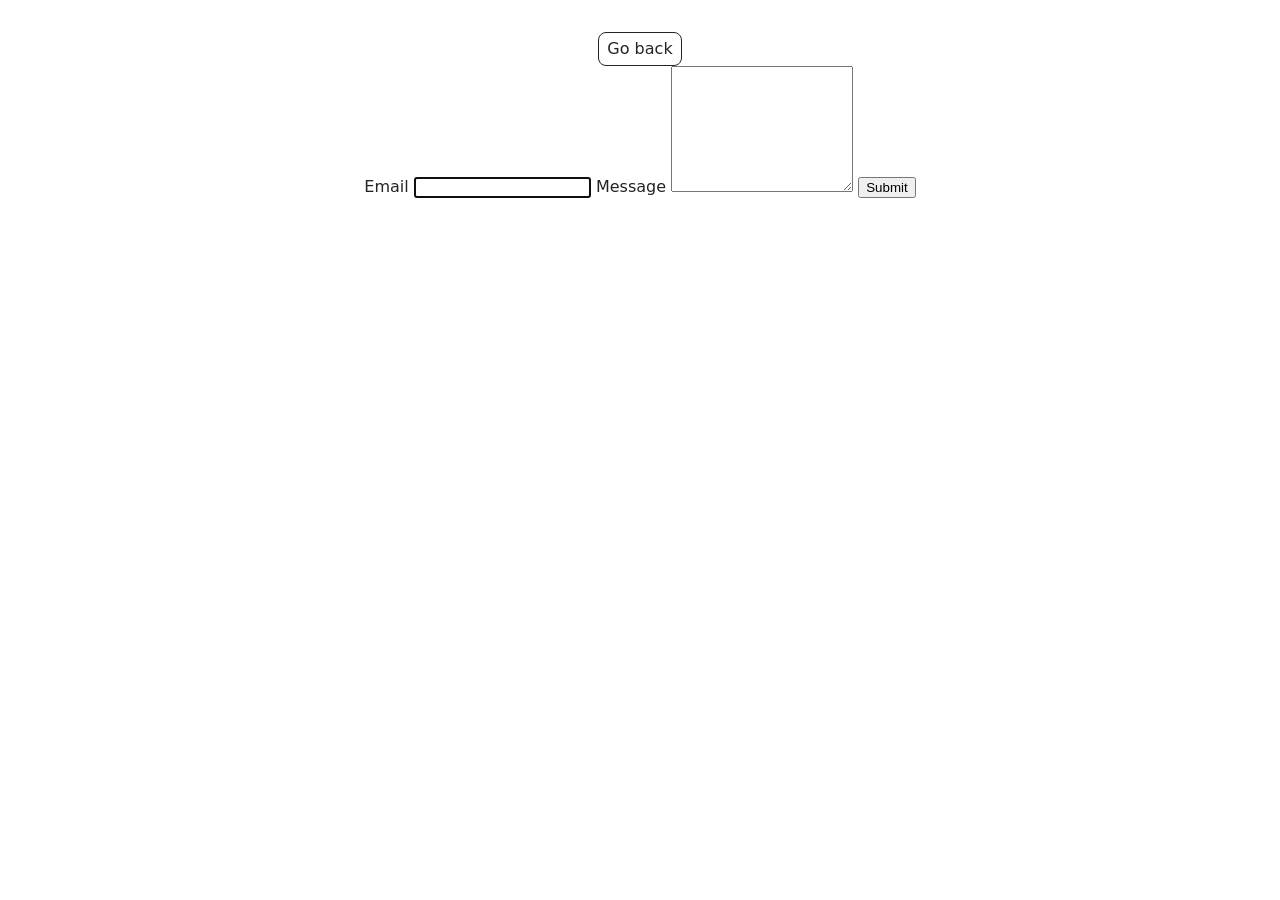
<file: src/2-form.html>
<!DOCTYPE html>
<html lang="en">
  <head>
    <meta charset="UTF-8" />
    <meta http-equiv="X-UA-Compatible" content="IE=edge" />
    <meta name="viewport" content="width=device-width, initial-scale=1.0" />
    <title>form</title>
    <link rel="stylesheet" href="./css/styles.css" />
  </head>
  <body>

    <main>
      <div class="container">
        <a class="back-link" href="./index.html">Go back</a>
      </div>
      <form class="feedback-form" autocomplete="off">
        <label>
          Email
          <input type="email" name="email" autofocus />
        </label>
        <label>
          Message
          <textarea name="message" rows="8"></textarea>
        </label>
        <button type="submit">Submit</button>
      </form>

    </main>

    <script type="module" src="./js/2-form.js"></script>
  </body>
</html>
</file>
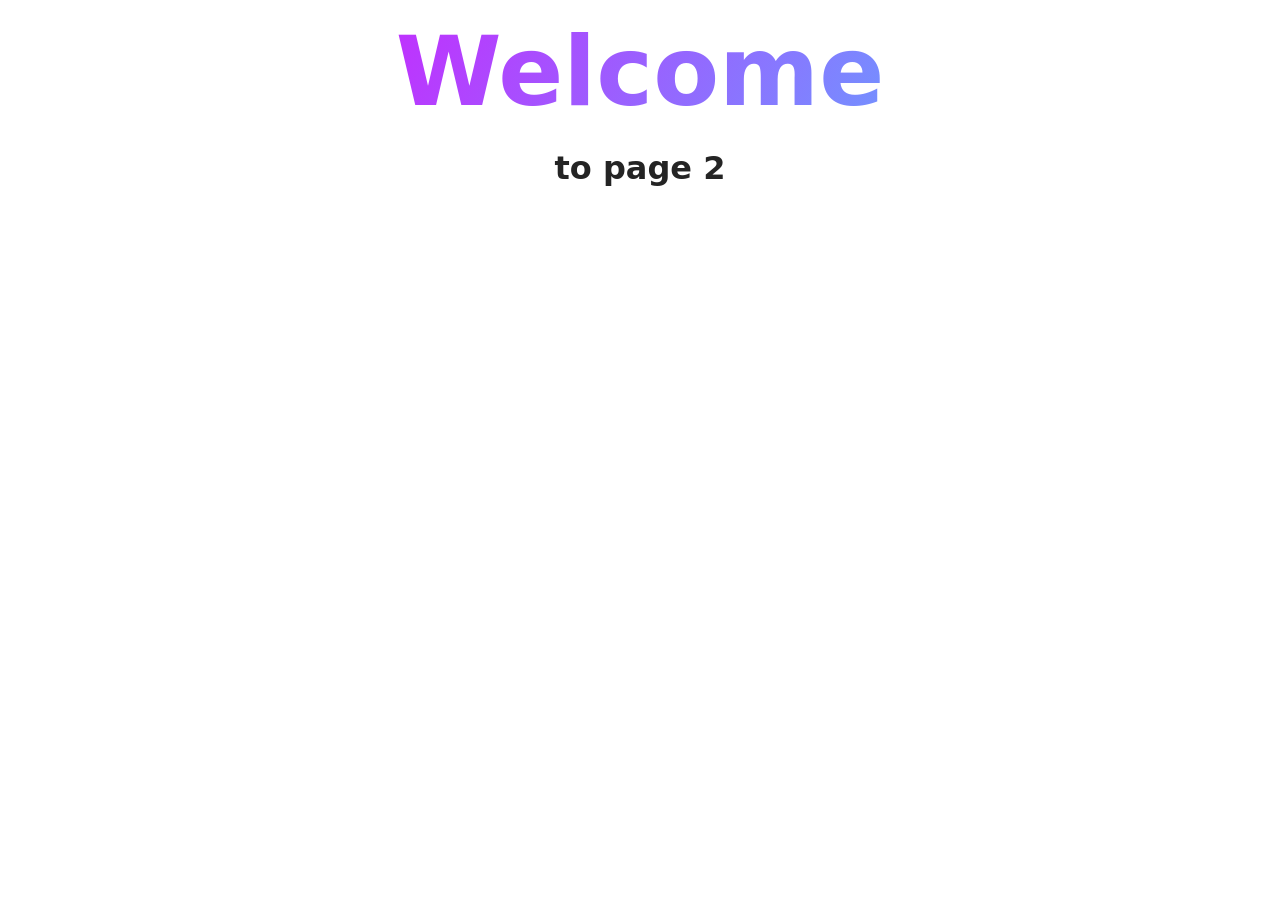
<file: src/page-2.html>
<!DOCTYPE html>
<html lang="en">
  <head>
    <meta charset="UTF-8" />
    <meta http-equiv="X-UA-Compatible" content="IE=edge" />
    <meta name="viewport" content="width=device-width, initial-scale=1.0" />
    <title>Page 2</title>
    <link rel="stylesheet" href="./css/styles.css" />
  </head>
  <body>
    <load
      src="./partials/header.html"
      icon-path="./img/sprite.svg#logo"
      highlight-act="active"
    />

    <main>
      <div class="container">
        <h1 class="main-title">
          <span class="main-title-gradient">Welcome</span> to page 2
        </h1>
        <load src="./partials/back-link.html" />
      </div>
    </main>

    <load src="./partials/footer.html" />
  </body>
</html>
</file>
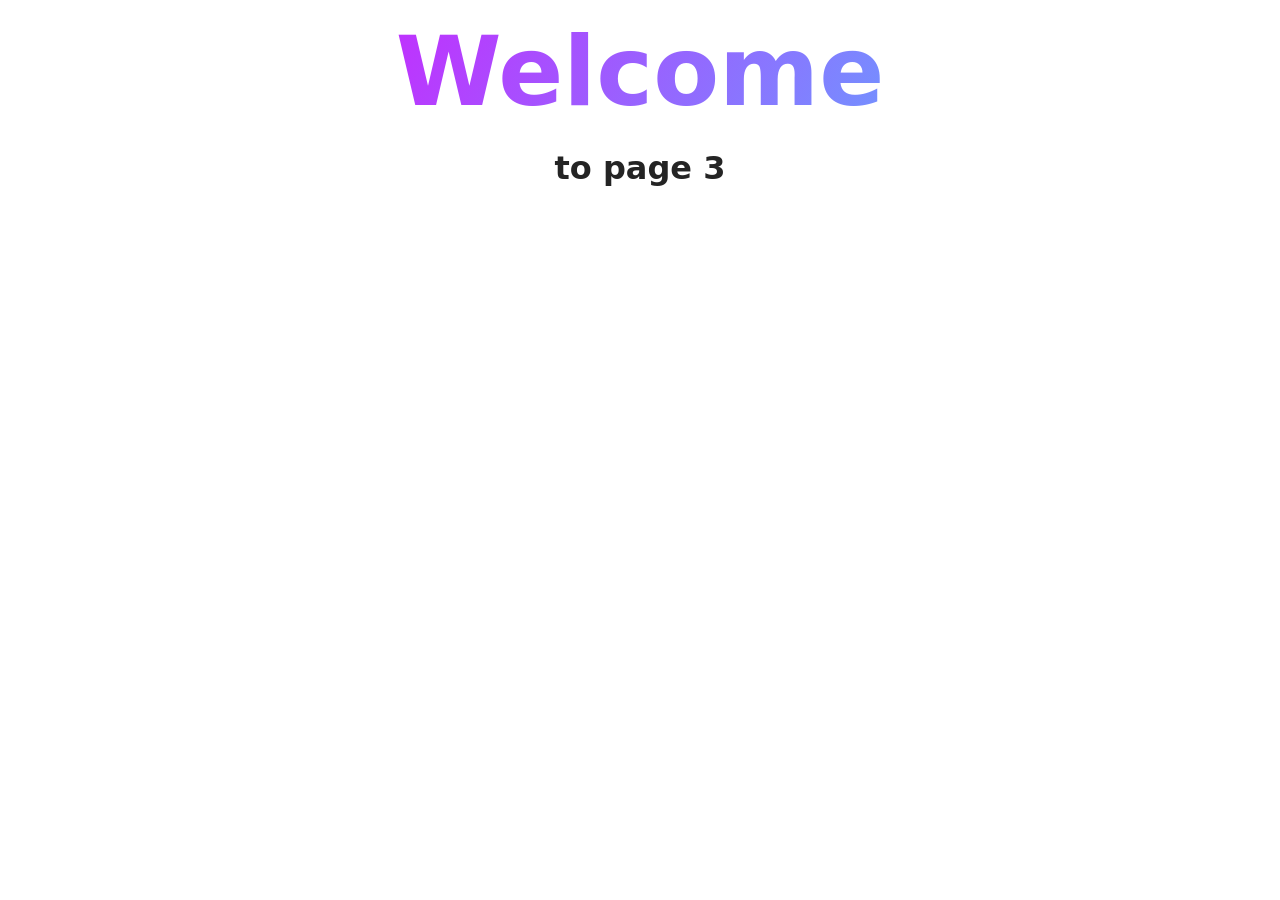
<file: src/page-3.html>
<!DOCTYPE html>
<html lang="en">
  <head>
    <meta charset="UTF-8" />
    <meta http-equiv="X-UA-Compatible" content="IE=edge" />
    <meta name="viewport" content="width=device-width, initial-scale=1.0" />
    <title>Page 3</title>
    <link rel="stylesheet" href="./css/styles.css" />
  </head>
  <body>
    <load
      src="./partials/header.html"
      icon-path="./img/sprite.svg#logo"
      highlight-curr="active"
    />

    <main>
      <div class="container">
        <h1 class="main-title">
          <span class="main-title-gradient">Welcome</span> to page 3
        </h1>
        <load src="./partials/back-link.html" />
      </div>
    </main>

    <load src="./partials/footer.html" />
  </body>
</html>
</file>
<file: src/css/styles.css>
/**
  |============================
  | include css partials with
  | default @import url()
  |============================
*/
/* Common styles */
@import url('./reset.css');
@import url('./base.css');
@import url('./container.css');
@import url('./animations.css');

/* Sections style */
@import url('./header.css');
@import url('./vite-promo.css');
@import url('./badges.css');
@import url('./back-link.css');
@import url('./footer.css');


.gallery {
  display: flex;
  flex-direction: row;
  flex-wrap: wrap;
  justify-content: center;
  gap: 24px;
  margin-left: auto;
  margin-right: auto;
  margin-top: 24px;
  margin-bottom: 24px;
  list-style-type: none
}

.gallery-image {
  cursor: pointer;
  width: 360px;
  flex-basis: calc((100% - 1 * 24px)/4);
}
</file>
